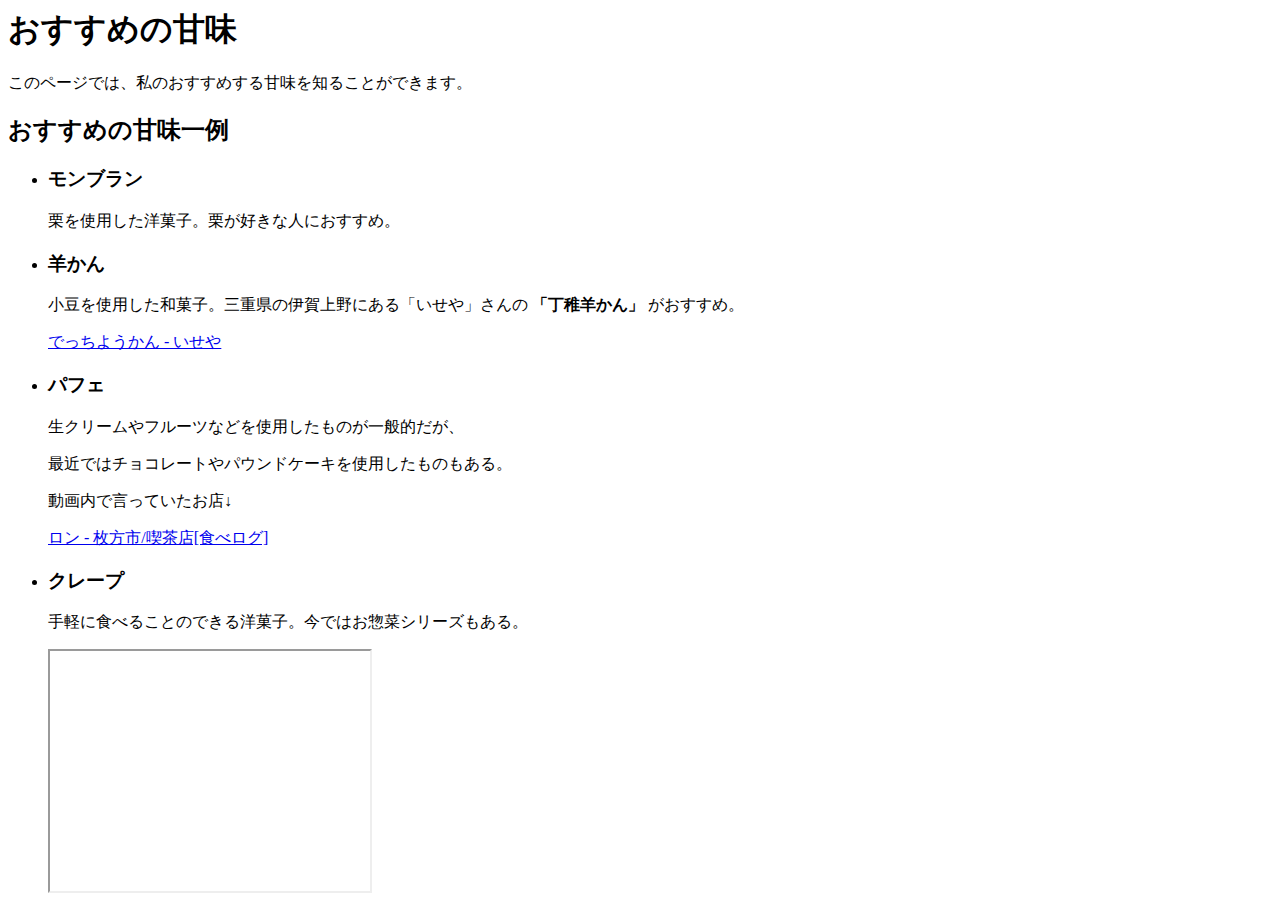
<file: index.html>
<html>
<head align="center">

<title>おすすめの甘味</title>
<h1>おすすめの甘味</h1>
<p>このページでは、私のおすすめする甘味を知ることができます。</p>

<h2>おすすめの甘味一例</h2>
<ul>
<li><h3>モンブラン</h3></li>
<p>栗を使用した洋菓子。栗が好きな人におすすめ。</p>
<li><h3>羊かん</h3></li>
<p>小豆を使用した和菓子。三重県の伊賀上野にある「いせや」さんの
<strong>「丁稚羊かん」</strong>
がおすすめ。</p>

<a href="https://www.kashi-iseya.co.jp/item/detti-yokan">でっちようかん - いせや</a>

<li><h3>パフェ</h3></li>
<p>生クリームやフルーツなどを使用したものが一般的だが、</p>
<p>最近ではチョコレートやパウンドケーキを使用したものもある。</p>
<p>動画内で言っていたお店↓</p>

<a href="https://tabelog.com/osaka/A2707/A270702/27039171/">ロン - 枚方市/喫茶店[食べログ]</a>

<li><h3>クレープ</h3></li>
<p>手軽に食べることのできる洋菓子。今ではお惣菜シリーズもある。</p>

<iframe src="https://www.dropbox.com/s/2rpwyu76la5wl15/FP1テーマ%EF%BC%922週目課題%EF%BC%88内容%EF%BC%91に関して%EF%BC%89.mp4?dl=0" width="320" height="240"></iframe>
</file>
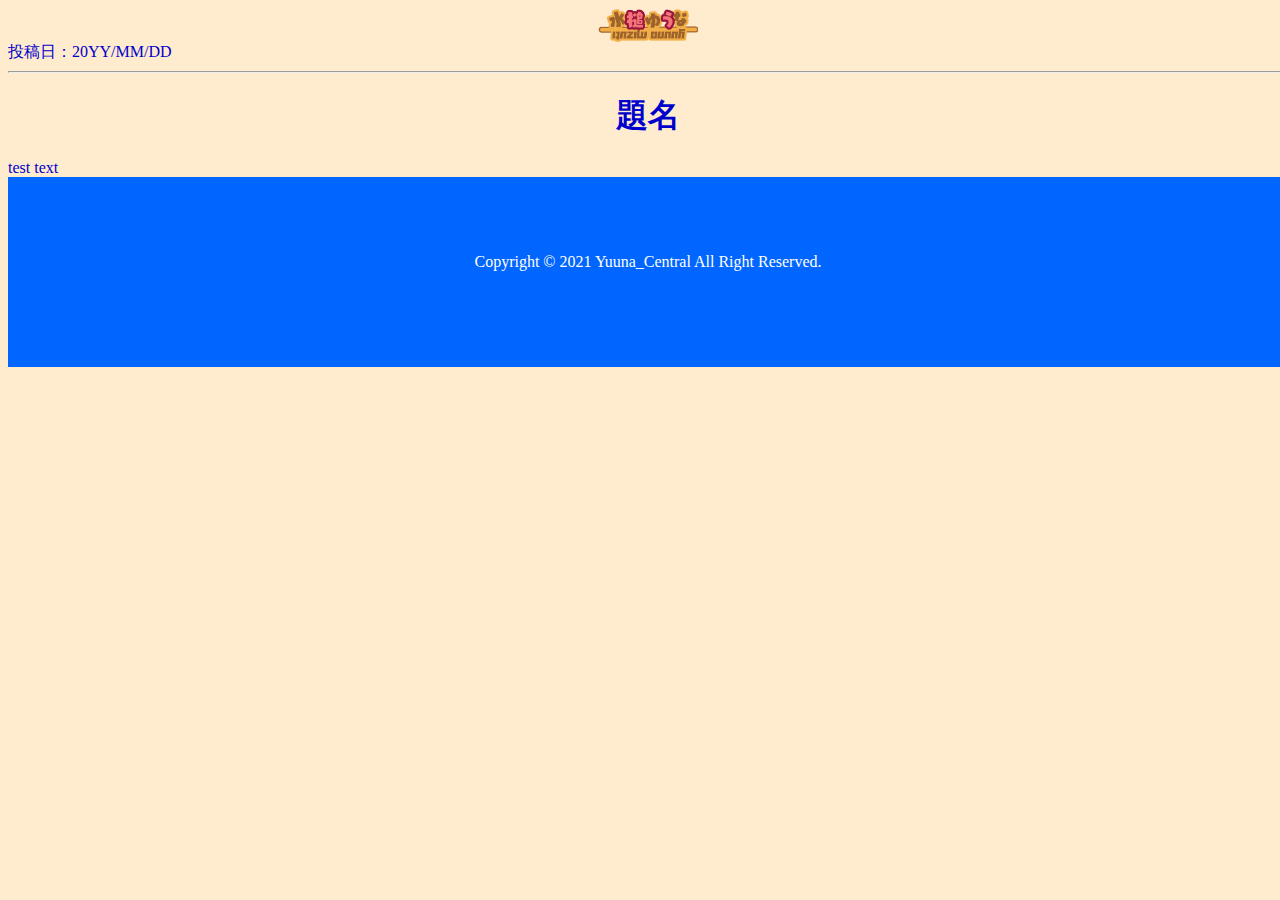
<file: Blog_new.html>
<!DOCTYPE html>
<html lang="ja">
    <head>
        <meta charaset="UTF-8">
        <meta name="viewport" content="width=device-width, initial-scale=1, shrink-to-fit=no">
        <link rel="stylesheet" href="css/style.css">
        <script type="text/javascript"></script>

        <link rel="stylesheet" href="https://cdn.jsdelivr.net/npm/bootstrap@4.5.3/dist/css/bootstrap.min.css" integrity="sha384-TX8t27EcRE3e/ihU7zmQxVncDAy5uIKz4rEkgIXeMed4M0jlfIDPvg6uqKI2xXr2" crossorigin="anonymous">
        <link href="https://use.fontawesome.com/releases/v5.6.1/css/all.css" rel="stylesheet">

        <title>水槌ゆうな Blog</title>

        <script>
            ['load','resize'].forEach(function(i) {window.addEventListener(i, function(event) {
              document.calcSize.width.value = window.innerWidth;
            })});
        </script>
        <style>
            .breadcrumb-item+.breadcrumb-item::before {
              content: ">";
            }
        </style>
    </head>

    <body>
        <a href="https://yuunacentral.github.io/YuunaMizuti/"><img class="rogo" src="SystemImages/rogo.png"></a>

        <!--更新日時 "YYYY-MM-DD"-->
        <time datetime="">投稿日：20YY/MM/DD</time>

        <hr>

        <!--題名-->
        <h1>題名</h1>

        <!--本文 必ず<br>入れる-->
        <div class="honbun">
        test text
        </div>

        <script src="https://code.jquery.com/jquery-3.5.1.slim.min.js" integrity="sha384-DfXdz2htPH0lsSSs5nCTpuj/zy4C+OGpamoFVy38MVBnE+IbbVYUew+OrCXaRkfj" crossorigin="anonymous"></script>
        <script src="https://cdn.jsdelivr.net/npm/bootstrap@4.5.3/dist/js/bootstrap.bundle.min.js" integrity="sha384-ho+j7jyWK8fNQe+A12Hb8AhRq26LrZ/JpcUGGOn+Y7RsweNrtN/tE3MoK7ZeZDyx" crossorigin="anonymous"></script>

        <div class="headder">
            <p class="copy">Copyright © 2021 Yuuna_Central All Right Reserved.</p>
        </div>
    </body>
</html>
</file>
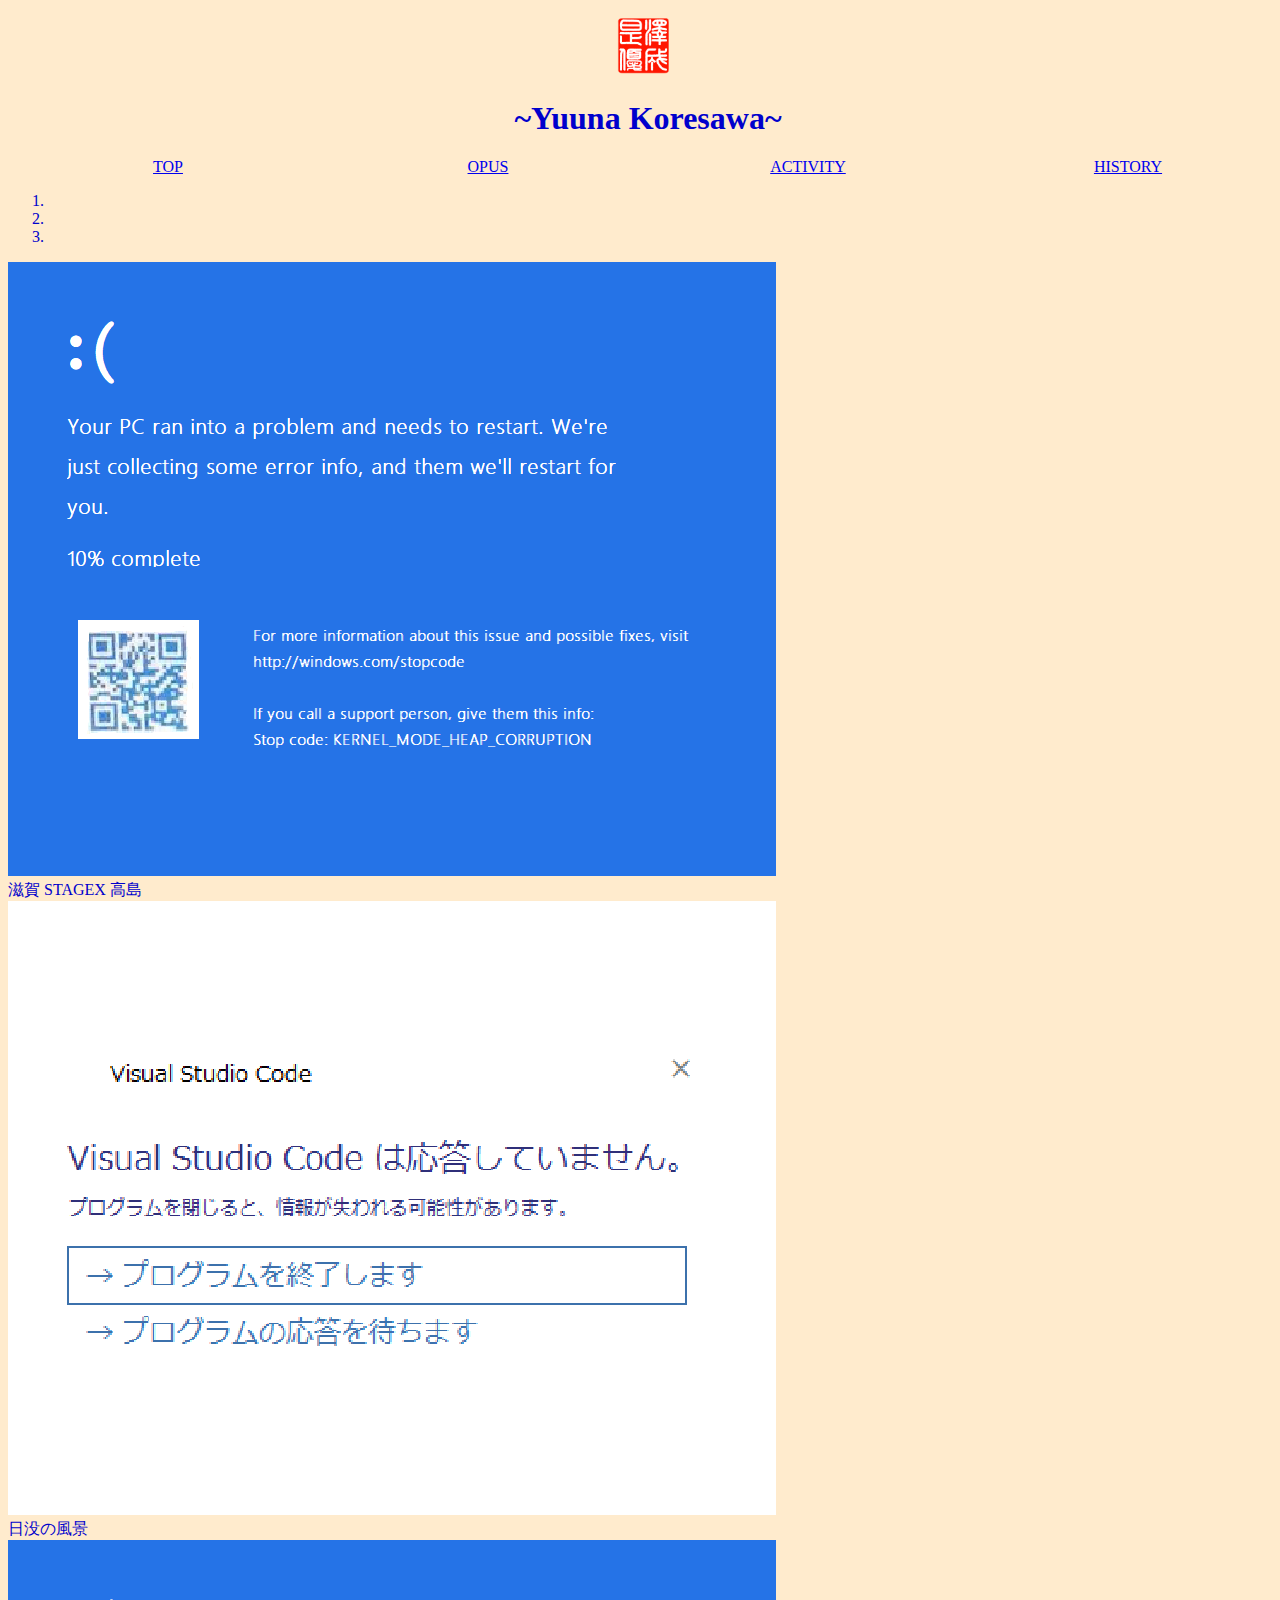
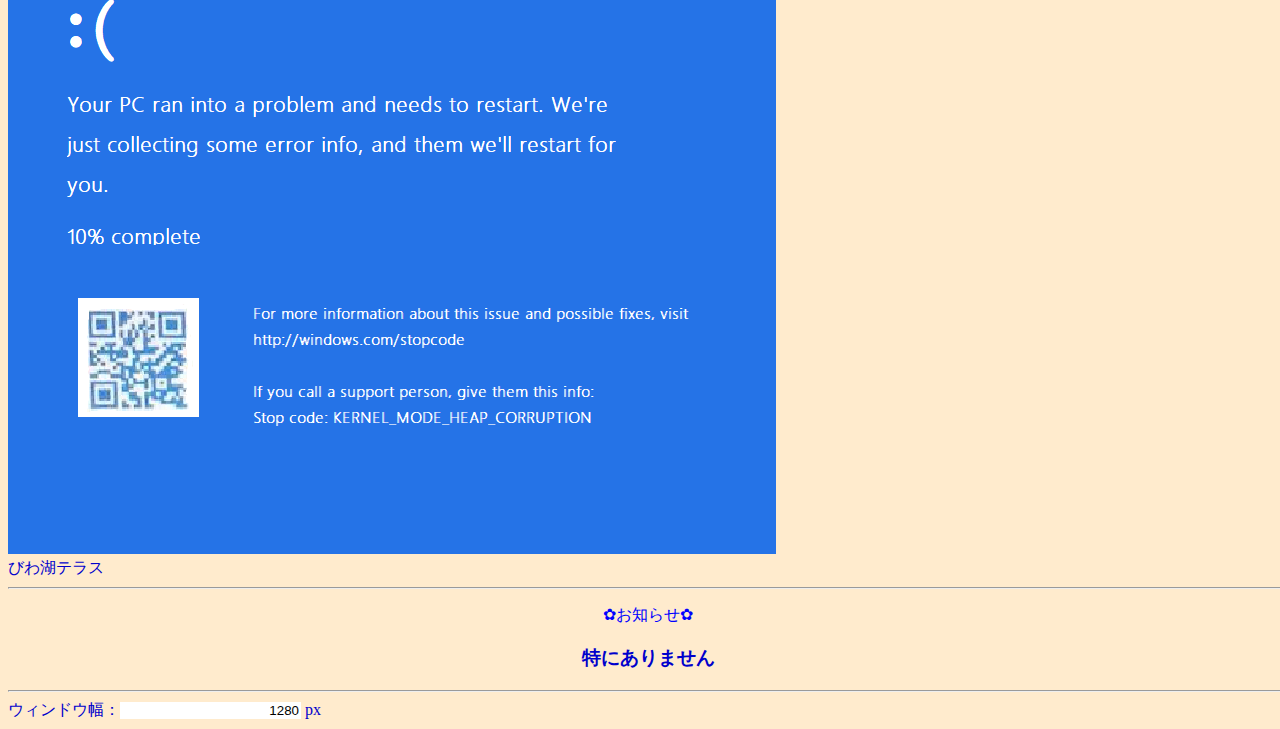
<file: selfintro.html>
<!DOCTYPE html>
<html lang="ja">
    <head>
        <meta charaset="UTF-8">
        <meta name="viewport" content="width=device-width, initial-scale=1, shrink-to-fit=no">
        <link rel="stylesheet" href="css/style.css">
        <script type="text/javascript"></script>

        <link rel="stylesheet" href="https://cdn.jsdelivr.net/npm/bootstrap@4.5.3/dist/css/bootstrap.min.css" integrity="sha384-TX8t27EcRE3e/ihU7zmQxVncDAy5uIKz4rEkgIXeMed4M0jlfIDPvg6uqKI2xXr2" crossorigin="anonymous">
        <link href="https://use.fontawesome.com/releases/v5.6.1/css/all.css" rel="stylesheet">

        <title>~Yuuna Koresawa~</title>

        <script>
            ['load','resize'].forEach(function(i) {window.addEventListener(i, function(event) {
              document.calcSize.width.value = window.innerWidth;
            })});
        </script>
        <style>
            .breadcrumb-item+.breadcrumb-item::before {
              content: ">";
            }
        </style>
    </head>

    <body>
        <a href="selfintro.html"><img class="rogo" src="images/Yuuna.png"></a>
        <h1 class="daimei">~Yuuna Koresawa~</h1>
        
        <div class="container">
        <nav aria-label="ページネーション例">
            <div class="row">
                <ol class="pagination">
                    <li class="page-item"><a class="page-link" href="Notfound.html">TOP</a></li>
                    <li class="page-item"><a class="page-link" href="Notfound.html">OPUS</a></li>
                    <li class="page-item"><a class="page-link" href="Notfound.html">ACTIVITY</a></li>
                    <li class="page-item"><a class="page-link" href="Notfound.html">HISTORY</a></li>
                </ol>
            </div>
        </nav>
        </div>

        <div id="c1" class="carousel slide" data-ride="carousel">
            <ol class="carousel-indicators">
              <li data-target="#c1" data-slide-to="0" class="active"></li>
              <li data-target="#c1" data-slide-to="1"></li>
              <li data-target="#c1" data-slide-to="2"></li>
            </ol>
            <div class="carousel-inner">
              <div class="carousel-item active"><img src="images/kp41.png" class= "d-block w-100">
               <div class="carousel-caption">滋賀 STAGEX 高島</div>
              </div>
              <div class="carousel-item"><img src="images/outou.png" class="d-block w-100">
                <div class="carousel-caption">日没の風景</div>
              </div>
              <div class="carousel-item"><img src="images/kp41.png" class="d-block w-100">
                <div class="carousel-caption">びわ湖テラス</div>
              </div>
            </div>
            <a class="carousel-control-prev" href="#c1" role="button" data-slide="prev">
              <span class="carousel-control-prev-icon" aria-hidde="true"></span>
              <span class="sr-only">前に戻る</span>
            </a>
            <a class="carousel-control-next" href="#c1" role="button" data-slide="next">
              <span class="carousel-control-next-icon" aria-hidde="true"></span>
              <span class="sr-only">次に進む</span>
            </a>
          </div>

        <hr>

        <p class="osirase">✿お知らせ✿</p>
        <h3>特にありません</h3>

        <hr>



        <script src="https://code.jquery.com/jquery-3.5.1.slim.min.js" integrity="sha384-DfXdz2htPH0lsSSs5nCTpuj/zy4C+OGpamoFVy38MVBnE+IbbVYUew+OrCXaRkfj" crossorigin="anonymous"></script>
        <script src="https://cdn.jsdelivr.net/npm/bootstrap@4.5.3/dist/js/bootstrap.bundle.min.js" integrity="sha384-ho+j7jyWK8fNQe+A12Hb8AhRq26LrZ/JpcUGGOn+Y7RsweNrtN/tE3MoK7ZeZDyx" crossorigin="anonymous"></script>

        <form name="calcSize">
            ウィンドウ幅：<input style="border-width:0px; text-align:right;" type="text" readonly name="width"> px
        </form>
    </body>
</html>
</file>
<file: css/style.css>
body {
    width: 100%;
    font-family: arial;
    font-size: medium;
    background-color: blanchedalmond;
    font-family: 'Sacramento', cursive;
    color: #0000cc;
}

@import url('https://fonts.googleapis.com/css?family=Sacramento');
h1 {
    text-align: center;
    font-family: 'Sacramento', cursive;
    color: #0000cc;
}

h3 {
    text-align: center;
}

@import url('https://fonts.googleapis.com/css?family=Sacramento');
.headder {
    text-align: center;
    background-color: #0066ff;
    color: white;
    padding-top: 60px;
    padding-bottom: 80px;
    font-family: 'Sacramento', cursive;
}

/*selfintro*/
.rogo{
    width: 100px;
    display: block;
    margin-left: auto;
    margin-right: auto;
}

.page-item {
    text-align: center;
    width: 100%;
    border: black;
    color: skyblue;
}

@import url('https://fonts.googleapis.com/css?family=Sacramento');
.page-link {
    font-family: 'Sacramento', cursive;
}

@import url('https://fonts.googleapis.com/css?family=M+PLUS+Rounded+1c');
.osirase{
    text-align: center;
    color: #0000ff;
    font-family: 'M PLUS Rounded 1c', sans-serif;
}

@import url('https://fonts.googleapis.com/css?family=M+PLUS+Rounded+1c');
.syoukai {
    text-align: center;
    margin: auto;
    font-family: 'M PLUS Rounded 1c', sans-serif;
}

/*Notfound*/
@import url('https://fonts.googleapis.com/css?family=Sacramento');
.ntj {
    text-align: center;
    font-family: 'Sacramento', cursive;
    color: black;
}

.top {
    margin-left: auto;
    margin-right: auto;
    width: 200px;
    color: black;
}

.pagination {
    display: -ms-flexbox;
    display: flex;
    padding-left: 0;
    list-style: none;
    border-radius: .25rem;
    width: 100%;
}
</file>
